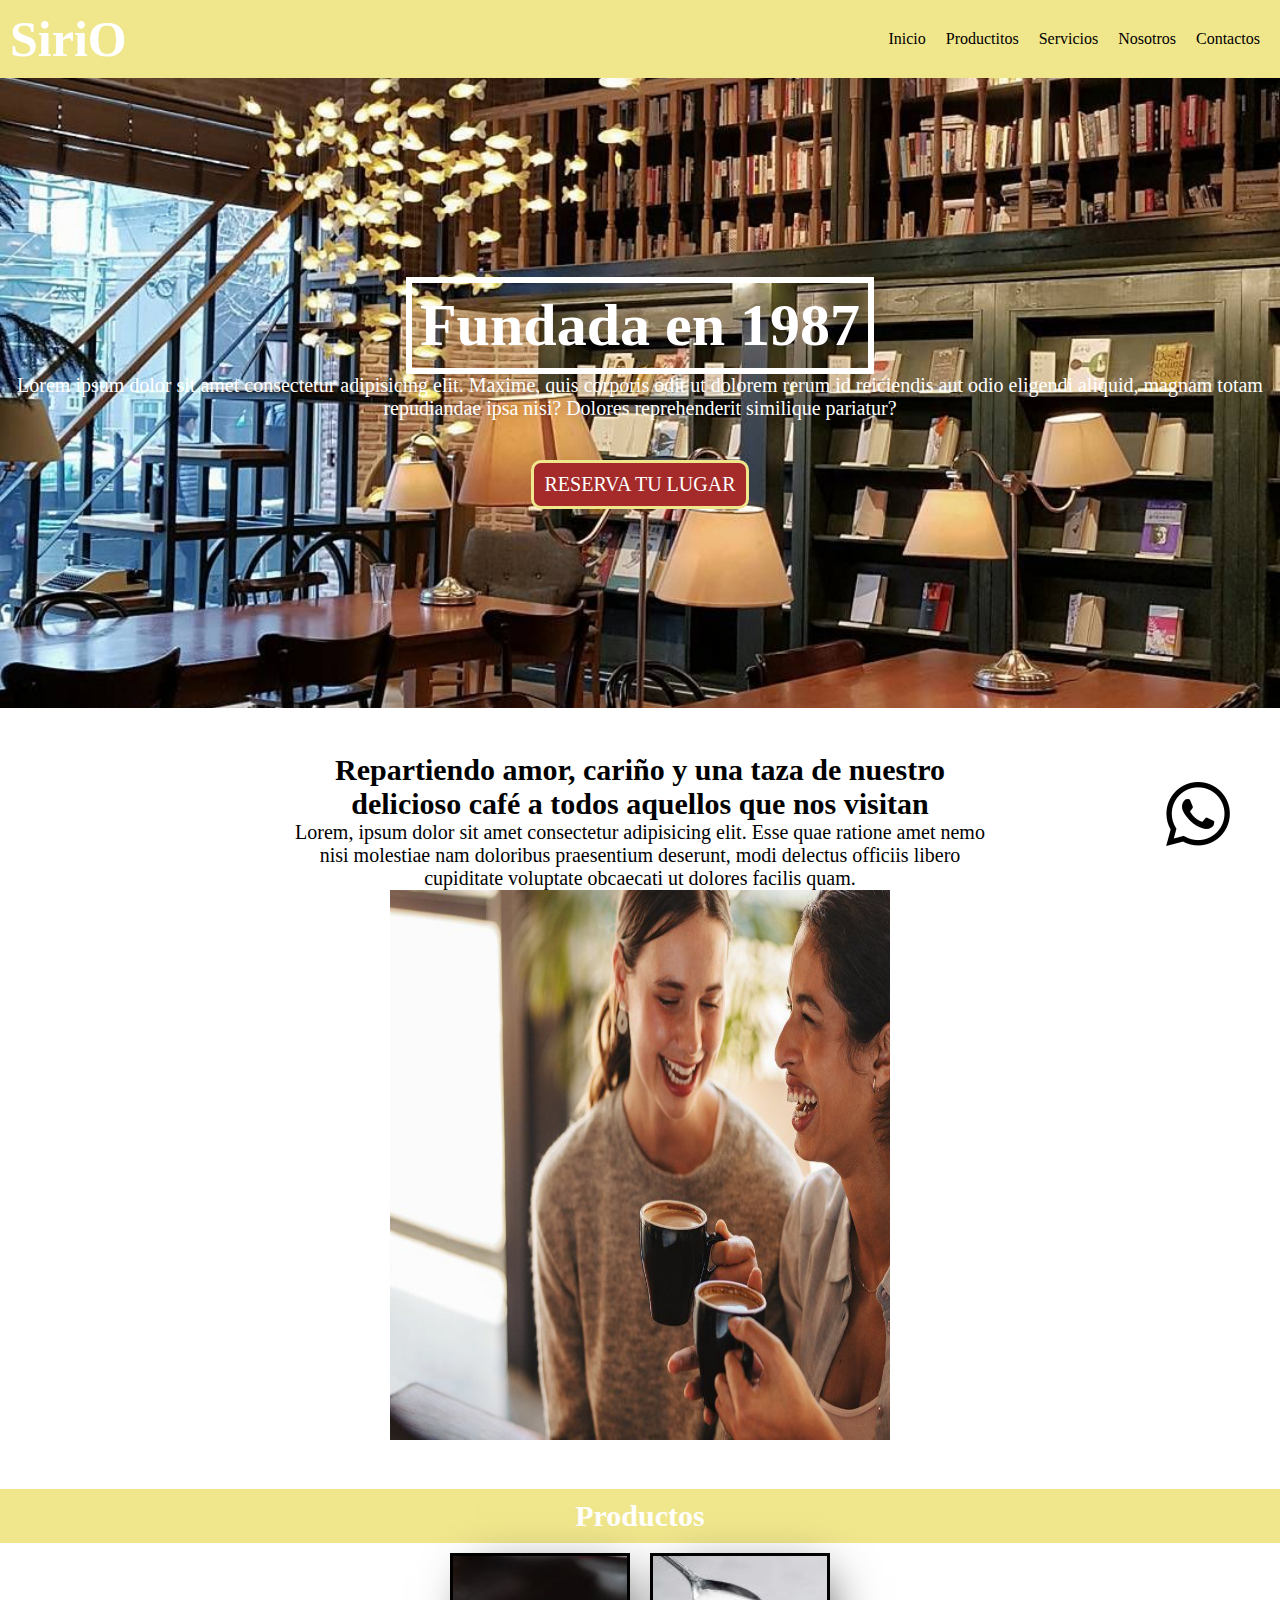
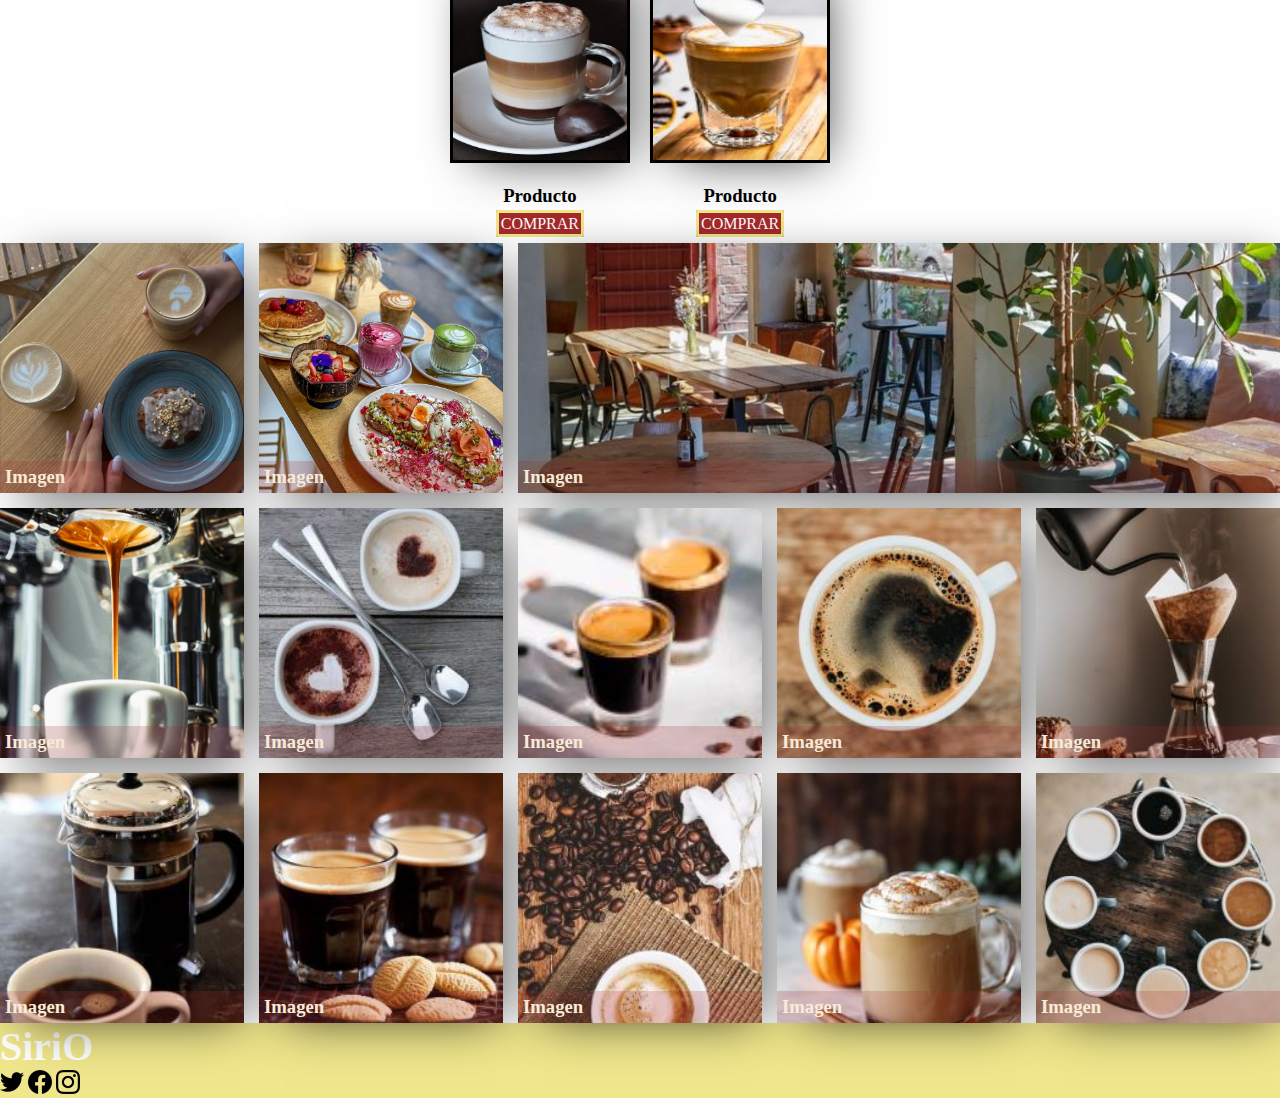
<file: index.html>
<!DOCTYPE html>
<html lang="en">
<head>
    <meta charset="UTF-8">
    <meta name="viewport" content="width=device-width, initial-scale=1.0">
    <link rel="stylesheet" href="./css/style.css">
    <title>SiriO</title>
</head>
<body>
    <header> 
        <h1>SiriO</h1>
       <!--Aca va el logo--> 
        <nav>
          <!--! Lista desordenada-->
           <ul>
            <li><a href="./index.html">Inicio</a></li>
            <li><a href="./pages/productitos.html">Productitos</a></li>
            <li><a href="./pages/servicios.html">Servicios</a></li>
            <li><a href="./pages/nosotros.html">Nosotros</a></li>
            <li><a href="./pages/contactos.html">Contactos</a></li>
           </ul>
        </nav>
    </header>
    </main>
    <section class="conrad">
        <h3>Fundada en 1987</h3>
       <p>Lorem ipsum dolor sit amet consectetur adipisicing elit. Maxime, quis corporis odit ut dolorem rerum id reiciendis aut odio eligendi aliquid, magnam totam repudiandae ipsa nisi? Dolores reprehenderit similique pariatur?</p>

       <a href="">RESERVA TU LUGAR</a>
    </section>
     <section class="belly">
        <div>
            <h2>Repartiendo amor, cariño y una taza de nuestro delicioso café a todos aquellos que nos visitan</h2>
            <p>Lorem, ipsum dolor sit amet consectetur adipisicing elit. Esse quae ratione amet nemo nisi molestiae nam doloribus praesentium deserunt, modi delectus officiis libero cupiditate voluptate obcaecati ut dolores facilis quam.</p>

        <img src="./img/risas.jpg" alt="">
        </section>
     <section class="jeremiah">
        <h2>Productos</h2>
         <div class="steven"> 
            <div>
                <img src="./img/cappucino2.jpg" alt="cappucino">
                <h3>Producto</h3>
                <a href="">COMPRAR</a>
               </div> 
               <div>
                <img src="./img/cortadocoffee 2.jpg" alt="cortado">
                <h3>Producto</h3>
                <a href="">COMPRAR</a>
            </div>
        </div>
    </section>
    <section class="grid-messi">
        <div class="grid-galeria">
            <img src="./img/imgplateblue.jpeg" alt="">
            <h3>Imagen</h3>
        </div>
        <div class="grid-galeria">
            <img src="./img/img.jpeg" alt="">
            <h3>Imagen</h3>
        </div>
        <div class="grid-galeria img-3">
            <img src="./img/imgv.jpeg" alt="">
             <h3>Imagen</h3>
           </div>
         <div class="grid-galeria">
            <img src="./img/nespresso.jpg" alt="">
               <h3>Imagen</h3>
            </div>
             <div class="grid-galeria">
            <img src="./img/cafecorazon.jpg" alt="">
                <h3>Imagen</h3>
            </div>
            <div class="grid-galeria">
                <img src="./img/americano.jpg" alt="">
                <h3>Imagen</h3>
            </div>
             <div class="grid-galeria">
                <img src="./img/cafecaldo.jpg" alt="">
                 <h3>Imagen</h3>
            </div>
              <div class="grid-galeria">
                <img src="./img/cafecono.jpg" alt="">
                <h3>Imagen</h3>
            </div>
                <div class="grid-galeria">
                    <img src="./img/cafeexprimidor.jpg" alt="">
                    <h3>Imagen</h3>
            </div>
                <div class="grid-galeria">
                    <img src="./img/cafegranos.jpg" alt="">
                    <h3>Imagen</h3>
            </div>
                <div class="grid-galeria">
                    <img src="./img/cafédetorra.jpg" alt="">
                    <h3>Imagen</h3>
            </div>
              <div class="grid-galeria"> 
                <img src="./img/cappu.jpg" alt="">
                <h3>Imagen</h3>
            </div>
            <div class="grid-galeria">
                <img src="./img/rondacafe.jpg" alt="">
                <h3>Imagen</h3>
            </div>
        </section>
    <div class="pegajoso">
        <img src="./img/whatsapp (1).png" alt="">
    </div>
   </main>
    <footer id="pie">
    <h3>SiriO</h3>
      <div>
    <a href="https://twitter.com/?lang=es" target="_blank"><img src="img/twitter (1).png" alt=""></a>
    <a href="https://es-la.facebook.com/" target="_blank"><img src="img/facebook (1).png" alt=""></a>
    <a href="https://www.instagram.com/" target="_blank"><img src="img/instagram.png" alt=""></a>
      </div>
    </footer>
</body>
</html>
</file>
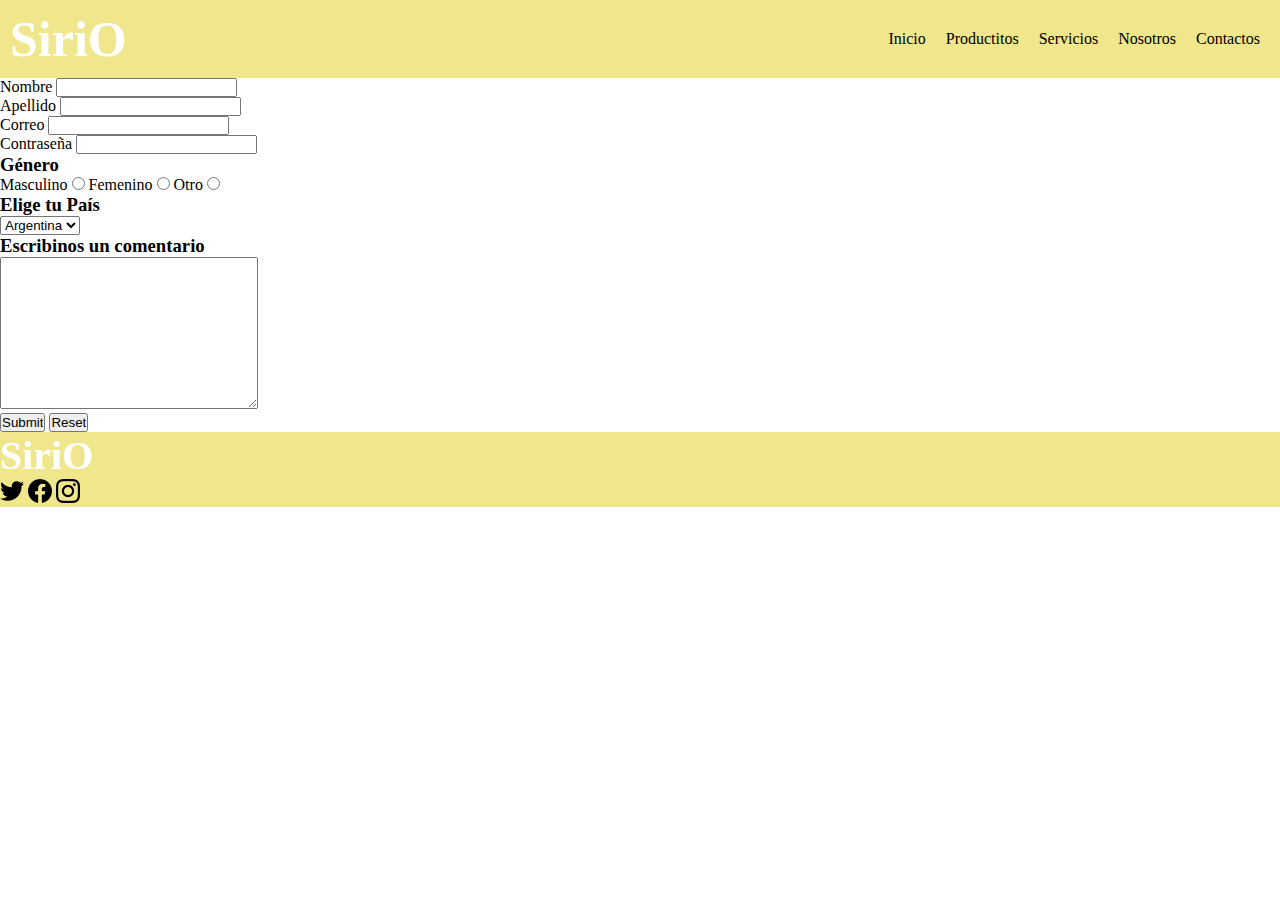
<file: pages/contactos.html>
<!DOCTYPE html>
<html lang="en">
<head>
    <meta charset="UTF-8">
    <meta name="viewport" content="width=device-width, initial-scale=1.0">
    <link rel="stylesheet" href="../css/style.css">
    <title>Contactos</title>
</head>
<body>
    <header> 
        <h1>SiriO</h1>
       <!--Aca va el logo--> 
        <nav>
          <!--! Lista desordenada-->
           <ul>
            <li><a href="../index.html">Inicio</a></li>
            <li><a href="./productitos.html">Productitos</a></li>
            <li><a href="./servicios.html">Servicios</a></li>
            <li><a href="./nosotros.html">Nosotros</a></li>
            <li><a href="./contactos.html">Contactos</a></li>
           </ul>
        </nav>
    </header> 
    <main>
        <section>
            <form action="" method="" enctype="">
                 <div>
                     <label for="nombre">Nombre</label>
                     <input type="text" name="nombre" id="nombre">
                 </div>
                 <div>
                    <label for="apellido">Apellido</label>
                     <input type="text" name="apellido" id="apellido">
                 </div>
                 <div>
                     <label for="correo">Correo</label>
                     <input type="email" name="correo" id="correo">
                 </div>
                 <div>
                      <label for="contraseña">Contraseña</label>
                      <input type="password" name="contraseña" id="contraseña"> 
                 </div>
                 <div>
                    <h3>Género</h3>
                 </div>
                   <label for="masculino">Masculino</label>
                   <input type="radio" name="genero">
                   <label for="femenino">Femenino</label>
                   <input type="radio" name="genero">
                   <label for="otro">Otro</label>
                   <input type="radio" name="genero">
                    <div>
                 </div>
                 <div>
                    <h3>Elige tu País</h3>
                    <select name="" id="">País
                        <option value="">Argentina</option>
                        <option value="">Perú</option>
                        <option value="">Colombia</option>
                        <option value="">España</option>
                        <option value="">México</option>
                        <option value="">Uruguay</option>
                        <option value="">Otro</option>
                    </select>
                 </div> 
                      <h3>Escribinos un comentario</h3>
                      <textarea name="" id="" cols="30" rows="10"></textarea>
                 </div> 
                 <div>
                     <input type="submit">
                     <input type="reset">
                 </div>

            </form>
         <section>
        </section>
    <footer id="pie">
        <h3>SiriO</h3>
        <div>
        <a href="https://twitter.com/?lang=es" target="_blank"><img src="../img/twitter (1).png" alt=""></a>
        <a href="https://es-la.facebook.com/" target="_blank"><img src="../img/facebook (1).png" alt=""></a>
        <a href="https://www.instagram.com/" target="_blank"><img src="../img/instagram.png" alt=""></a>
        <div>
        </footer>
</body>
</html>
</file>
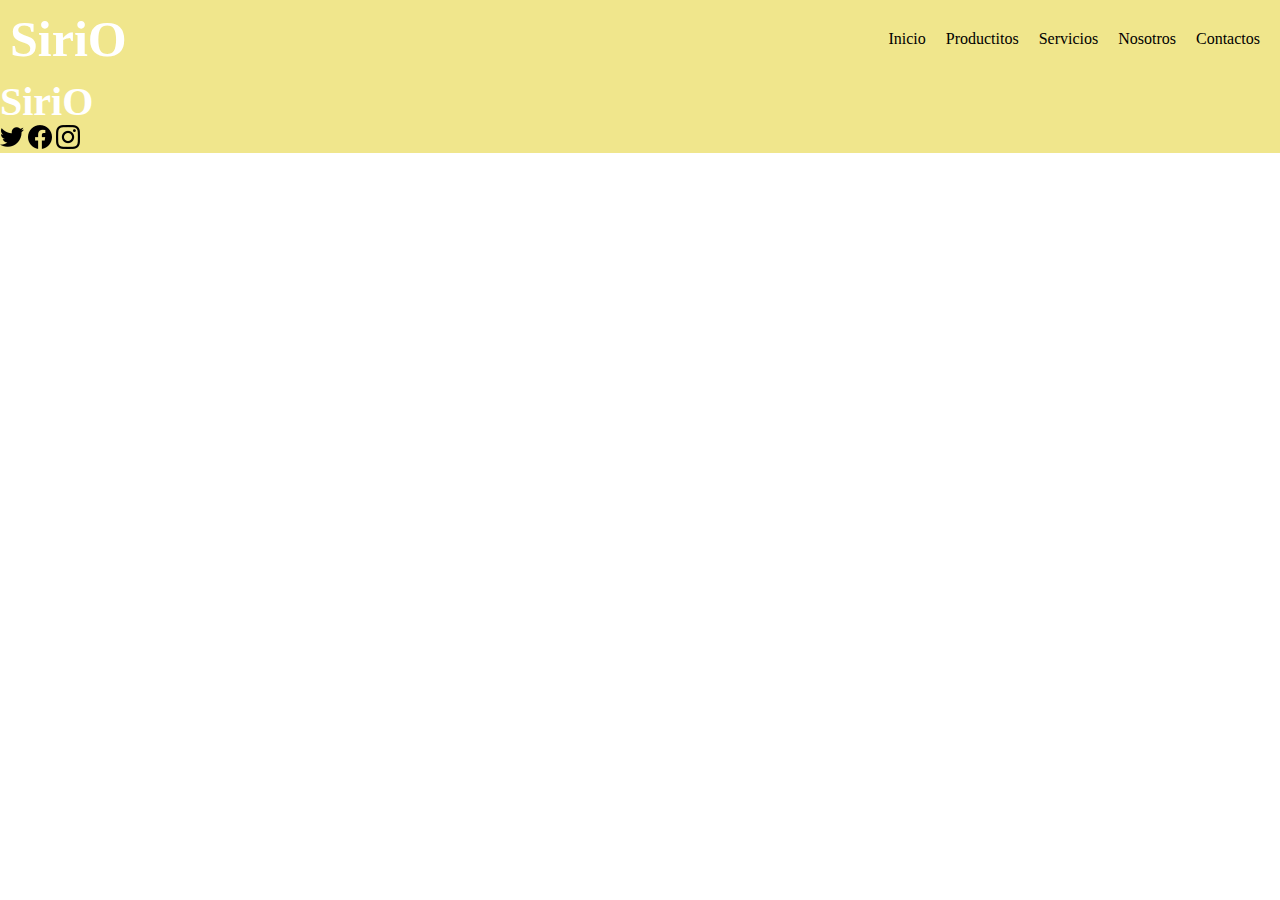
<file: pages/nosotros.html>
<!DOCTYPE html>
<html lang="en">
<head>
    <meta charset="UTF-8">
    <meta name="viewport" content="width=device-width, initial-scale=1.0">
    <link rel="stylesheet" href="../css/style.css">
    <title>Nosotros</title>
</head>
<body>
    <header> 
        <h1>SiriO</h1>
       <!--Aca va el logo--> 
        <nav>
          <!--! Lista desordenada-->
           <ul>
            <li><a href="../index.html">Inicio</a></li>
            <li><a href="./productitos.html">Productitos</a></li>
            <li><a href="./servicios.html">Servicios</a></li>
            <li><a href="./nosotros.html">Nosotros</a></li>
            <li><a href="./contactos.html">Contactos</a></li>
           </ul>
        </nav>
    </header> 
    <footer id="pie">
        <h3>SiriO</h3>
        <div>
        <a href="https://twitter.com/?lang=es" target="_blank"><img src="../img/twitter (1).png" alt=""></a>
        <a href="https://es-la.facebook.com/" target="_blank"><img src="../img/facebook (1).png" alt=""></a>
        <a href="https://www.instagram.com/" target="_blank"><img src="../img/instagram.png" alt=""></a>
        <div>
        </footer>
</body>
</html>
</file>
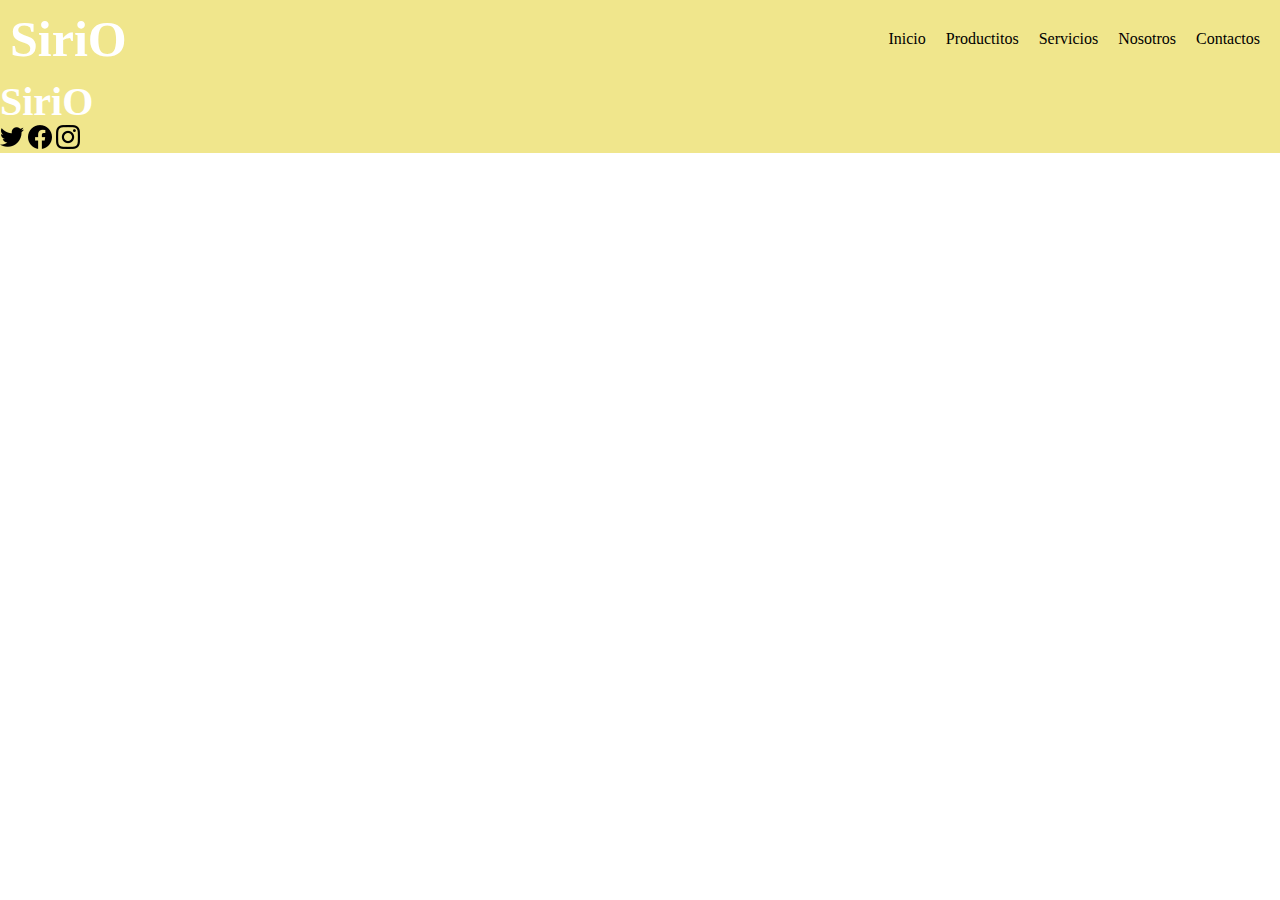
<file: pages/productitos.html>
<!DOCTYPE html>
<html lang="en">
<head>
    <meta charset="UTF-8">
    <meta name="viewport" content="width=device-width, initial-scale=1.0">
    <link rel="stylesheet" href="../css/style.css">
    <title>Productos</title>
</head>
<body>
    <header> 
        <h1>SiriO</h1>
       <!--Aca va el logo--> 
        <nav>
          <!--! Lista desordenada-->
           <ul>
            <li><a href="../index.html">Inicio</a></li>
            <li><a href="./productitos.html">Productitos</a></li>
            <li><a href="./servicios.html">Servicios</a></li>
            <li><a href="./nosotros.html">Nosotros</a></li>
            <li><a href="./contactos.html">Contactos</a></li>
           </ul>
        </nav>
    </header> 
    <footer id="pie">
        <h3>SiriO</h3>
        <div>
        <a href="https://twitter.com/?lang=es" target="_blank"><img src="../img/twitter (1).png" alt=""></a>
        <a href="https://es-la.facebook.com/" target="_blank"><img src="../img/facebook (1).png" alt=""></a>
        <a href="https://www.instagram.com/" target="_blank"><img src="../img/instagram.png" alt=""></a>
        <div>
        </footer>
</body>
</html>
</file>
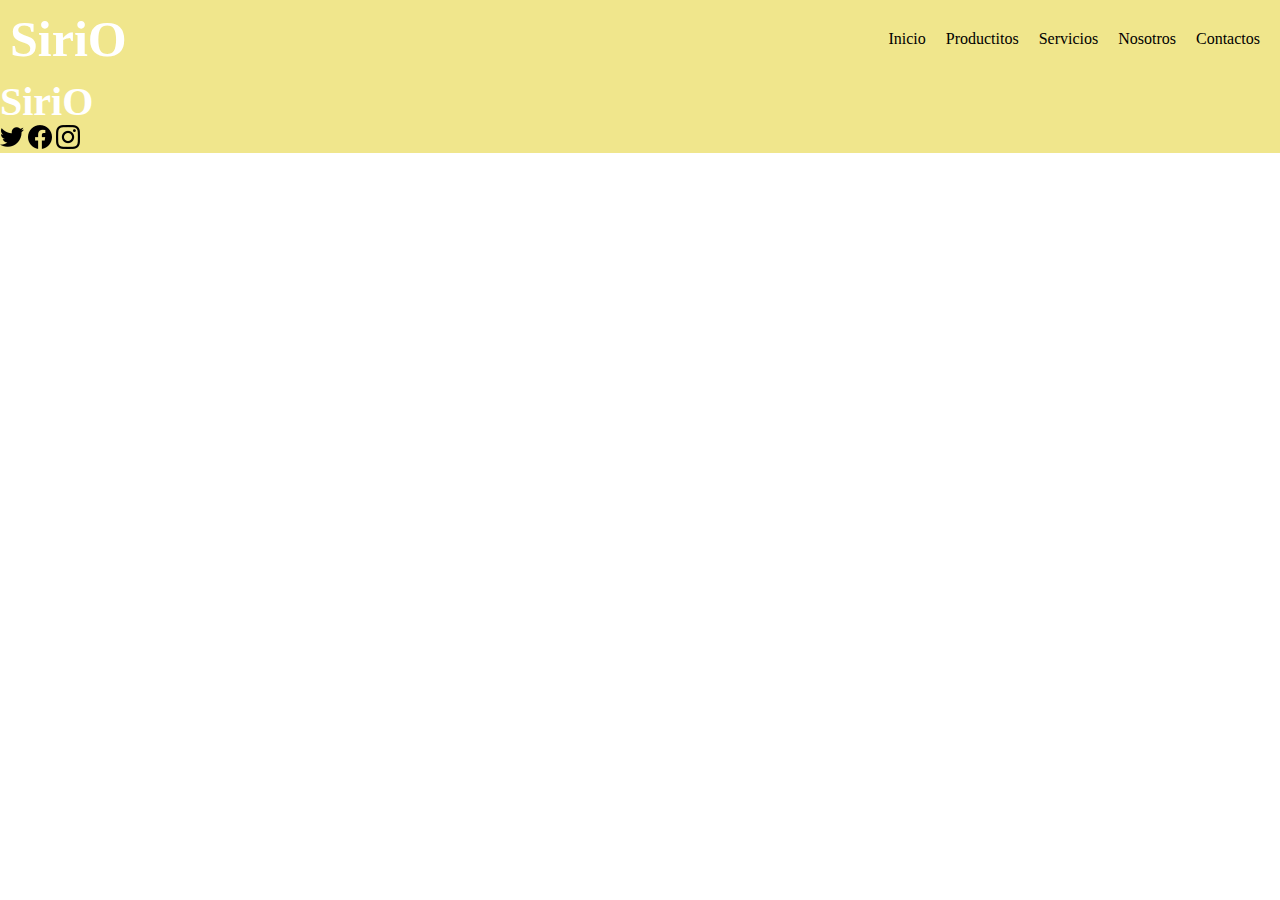
<file: pages/servicios.html>
<!DOCTYPE html>
<html lang="en">
<head>
    <meta charset="UTF-8">
    <meta name="viewport" content="width=device-width, initial-scale=1.0">
    <link rel="stylesheet" href="../css/style.css">
    <title>Sirio</title>
</head>
<body>
    <header> 
        <h1>SiriO</h1>
       <!--Aca va el logo--> 
        <nav>
          <!--! Lista desordenada-->
           <ul>
            <li><a href="../index.html">Inicio</a></li>
            <li><a href="./productitos.html">Productitos</a></li>
            <li><a href="./servicios.html">Servicios</a></li>
            <li><a href="./nosotros.html">Nosotros</a></li>
            <li><a href="./contactos.html">Contactos</a></li>
           </ul>
        </nav>
    </header>
    <footer id="pie">
        <h3>SiriO</h3>
        <div>
        <a href="https://twitter.com/?lang=es" target="_blank"><img src="../img/twitter (1).png" alt=""></a>
        <a href="https://es-la.facebook.com/" target="_blank"><img src="../img/facebook (1).png" alt=""></a>
        <a href="https://www.instagram.com/" target="_blank"><img src="../img/instagram.png" alt=""></a>
        <div>
        </footer>
    </body>
    </html>
</file>
<file: css/style.css>
/*!---------RESET-----------*/

*{
    margin: 0;
    padding: 0;
    box-sizing: border-box;
}



/*!---------HEADER-----------*/

header{
  background-color: khaki;
  position: sticky;
  top: 0%;
  display: flex;
  justify-content: space-between;
  align-items: center;
  padding: 10px;
  z-index: 1;
}


header h1{
    font-size: 50px;
    font-family: Georgia, 'Times New Roman', Times, serif;
    font-weight: 900;
    color: white;
}

header nav ul{
    list-style: none;
    display: flex;
}

header nav ul li{
    margin: 5px 10px 5px 10px;
}

header nav ul li a {
   text-decoration: none;
   color: black;
}

header nav ul li a:hover{
    color: brown;
}

/*!---------MAIN-----------*/
 .conrad{
    width: 100%;
    height: 70vh;
    color: white;
    text-align: center;
    background-image: url("../img/cafebook.jpg");
    background-size: cover;
    background-position: center;
    background-repeat: no-repeat;
    background-attachment: fixed;
    display: flex;
    flex-direction: column;
    justify-content: center;
    align-items: center;
 }

 .conrad h3{
    font-size: 60px;
    border: solid 6px white;
    padding: 8px;
 }


 .conrad p{
    font-size: 20px;
    margin-bottom: 40px;
 }


.conrad a{
    text-decoration: none;
    color: white;
    background-color: brown;
    padding: 10px;
    font-size: 20px;
    border: 3px solid khaki;
    border-radius: 10px;
}

.conrad a:hover{
    background-color: brown;
    color: beige;
}


.belly{
  display: flex;
  justify-content: center;
  align-items: center;
}

.belly div{
    width: 55%;
    margin: 45px;
    text-align: center;
}


.belly img{
    width: 500px;
    height: 550px;
}


.belly div h2{
    font-size: 30px;
}

.belly div p{
    font-size: 20px;
}

.steven {
    display: flex;
    justify-content: center;
    flex-wrap: wrap;
}

.jeremiah h2{
   text-align: center;
   padding: 10px;
   font-size: 30px;
   color: white;
   background-color: khaki;
}

.steven div img{
    width: 200px;
    height: 200px;
   text-align: center;
}

.steven div img{
  width: 180px;
  height: 210px;
 border: 3px solid black;
 text-align: center;
 margin: 10px;
 box-shadow: 10px 10px 48px -15px rgba(0,0,0,0.78);
  -webkit-box-shadow: 10px 10px 48px -15px rgba(0,0,0,0.78);
  -moz-box-shadow: 10px 10px 48px -15px rgba(0,0,0,0.78);
}

.steven div h3{
  margin: 8px;
  text-align: center;
}

.steven div a{
    text-decoration: none;
    color: white;
    background-color: brown;
    padding: 2px;
    border: 3px solid khaki;
    border-radius: 2px;
    margin: 56px;
    text-align: center;
}

.steven div a:hover{
    background-color: brown;
    color: beige;
}

  .grid-messi{
    width: 100%;
    margin-top: 10px;
    display: grid;
    grid-template-columns: repeat(5, 1fr);
     grid-auto-rows: 250px;
     gap: 15px;
  }

  .grid-messi div img {
    width: 100%;
    height: 100%;
   object-fit: cover;
   box-shadow: 10px 10px 48px -15px rgba(0,0,0,0.78);
    -webkit-box-shadow: 10px 10px 48px -15px rgba(0,0,0,0.78);
    -moz-box-shadow: 10px 10px 48px -15px rgba(0,0,0,0.78);

}


 .grid-galeria.img-3{
    grid-column: span 3;
    grid-column-start: ;
    grid-column-end: ;
}


.grid-galeria{
    position: relative;
}
  
.grid-galeria h3{
    position: absolute;
    bottom: 0;
    color: antiquewhite;
    background-color: rgba(165, 42, 42, 0.203);
    width: 100%;
    padding: 5px; 
}


.conrad{
    font-size: 'Roboto Condensed', sans-serif;
}

.pegajoso{
    position: fixed;
    right: 50px;
    bottom: 50px;
}


/*!---------FOOTER-----------*/

footer {
    background-color: khaki;
    color: white;
}

footer h3{
    font-size: 40px;
    font-family: Georgia, 'Times New Roman', Times, serif;
}

@media screen and (max-width:960px){
      .belly{
        flex-direction: column;
      }
      .belly div{
        width: 80%;
        text-align: center;
      }
      .belly img{
        height: 400px;
      }
}

@media screen and (max-width:900px){
    .grid-galeria{
        grid-template-columns: repeat(2, 1fr);
        grid-auto-rows: 220px;
    }
    .grid-galeria{
        grid-column: span 1;
        grid-row: span 1;
    }
}

@media screen and  (max-width:850px){
    .conrad h3{
        font-size: 30px;
    }
    .conrad p{
        font-size: 15px;
        text-align: center;
    }
}


@media screen and (max-width:800px ){
    .pegajoso{
        display: none;
    }
}
    
@media screen and (max-width:487px){
    header{
        position: static;

    }
     header nav ul{
        flex-direction: column;
        align-items: center;
     }
     header nav ul li{
        margin: 0;
     }
     .conrad h3{
        font-size: 30px;
     }
     .conrad p{
        font-size: 15px;
     }
     .conrad a{
        font-size: 15px;
     }
}


@media screen and (max-width: 450px){
    .grid-messi{
        grid-template-columns: 1fr;
    }
    .grid-galeria{
        grid-column: span 1;
        grid-row: span 1;
    }
}

@media screen and (max-width: 400px){
    .belly img{
        width: 100%;
    }
}
</file>
